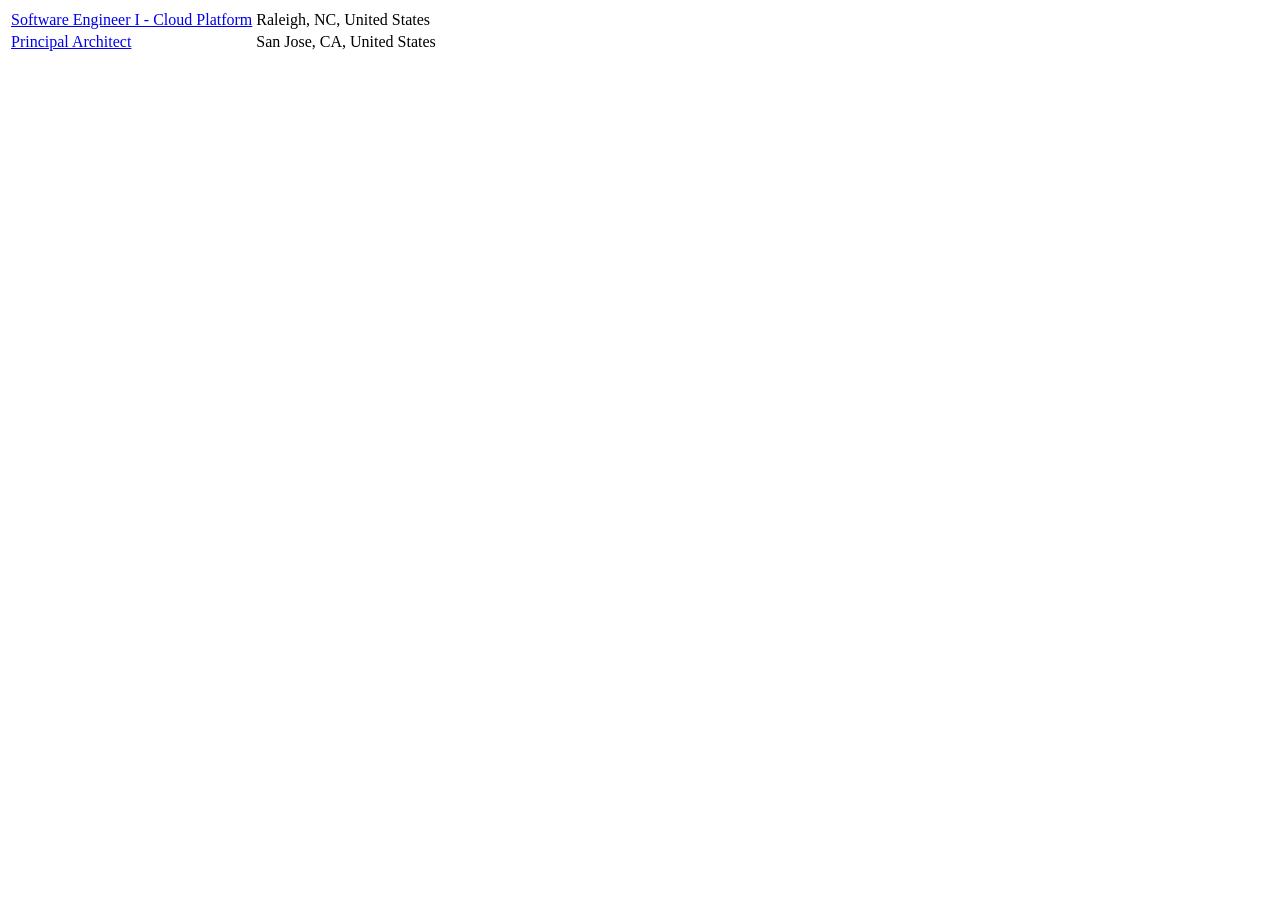
<file: tests/fixtures/generic.html>
<!DOCTYPE html>
<html>
<body>
  <table class="jobs">
    <tbody>
      <tr class="job-row">
        <td class="title"><a href="/careers/12345">Software Engineer I - Cloud Platform</a></td>
        <td class="location">Raleigh, NC, United States</td>
      </tr>
      <tr class="job-row">
        <td class="title"><a href="/careers/12346">Principal Architect</a></td>
        <td class="location">San Jose, CA, United States</td>
      </tr>
    </tbody>
  </table>
</body>
</html>
</file>
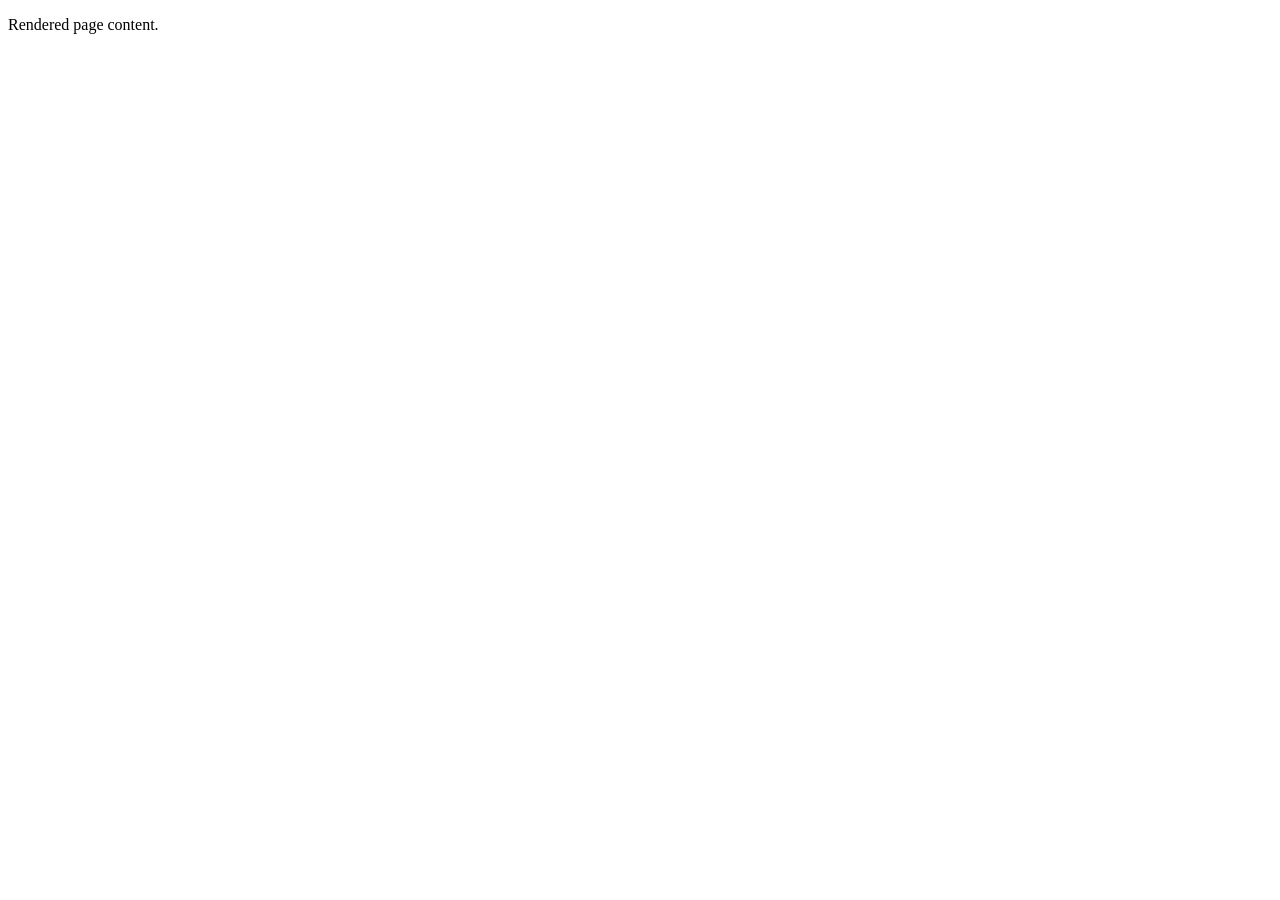
<file: tests/fixtures/jsonld.html>
<!DOCTYPE html>
<html>
<head>
  <title>Careers — ExampleCorp</title>
  <script type="application/ld+json">
  {
    "@context": "https://schema.org/",
    "@graph": [
      {
        "@type": "JobPosting",
        "title": "AI Engineer, University Graduate 2026",
        "datePosted": "2026-07-06",
        "identifier": { "@type": "PropertyValue", "value": "REQ-9001" },
        "hiringOrganization": { "@type": "Organization", "name": "ExampleCorp" },
        "employmentType": ["FULL_TIME"],
        "jobLocation": {
          "@type": "Place",
          "address": {
            "@type": "PostalAddress",
            "addressLocality": "Boston",
            "addressRegion": "MA",
            "addressCountry": "US"
          }
        },
        "description": "<p>Work on LLM evaluation and RAG. Sponsorship considered for exceptional candidates. Class of 2026 and 2027 graduates encouraged to apply.</p>",
        "url": "https://example.com/jobs/req-9001"
      },
      {
        "@type": "WebPage",
        "name": "not a job"
      }
    ]
  }
  </script>
</head>
<body><p>Rendered page content.</p></body>
</html>
</file>
